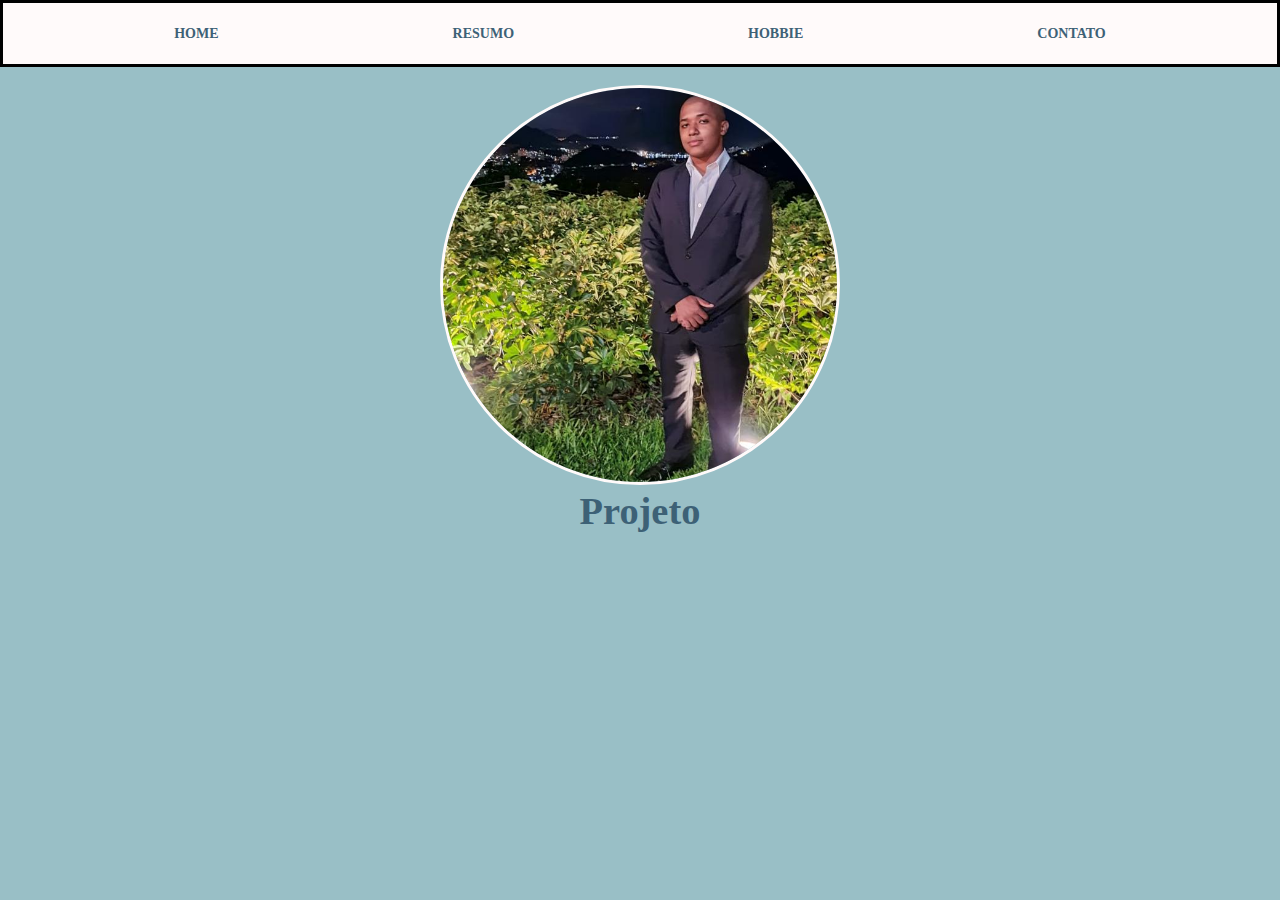
<file: index.html>
<!DOCTYPE html>
<html lang="pt-br">
  <head>
    <meta charset="UTF-8" />
    <meta http-equiv="X-UA-Compatible" content="IE=edge" />
    <meta name="viewport" content="width=device-width, initial-scale=1.0" />
    <title>Projeto Pessoal</title>
    <link rel="stylesheet" href="css/style.css" />
  </head>
  <body>
    <div class="nave">
      <ul>
        <li><a href="index.html">home</a></li>
        <li><a href="resumo.html">resumo</a></li>
        <li><a href="hobbie.html">hobbie</a></li>
        <li><a href="contato.html">contato</a></li>
      </ul>
    </div>
    <br />
    <img id="eu" src="img/img.jpg" />
    <div class="txtintro"><h1>Projeto</h1></div>
    
  </body>
</html>
</file>
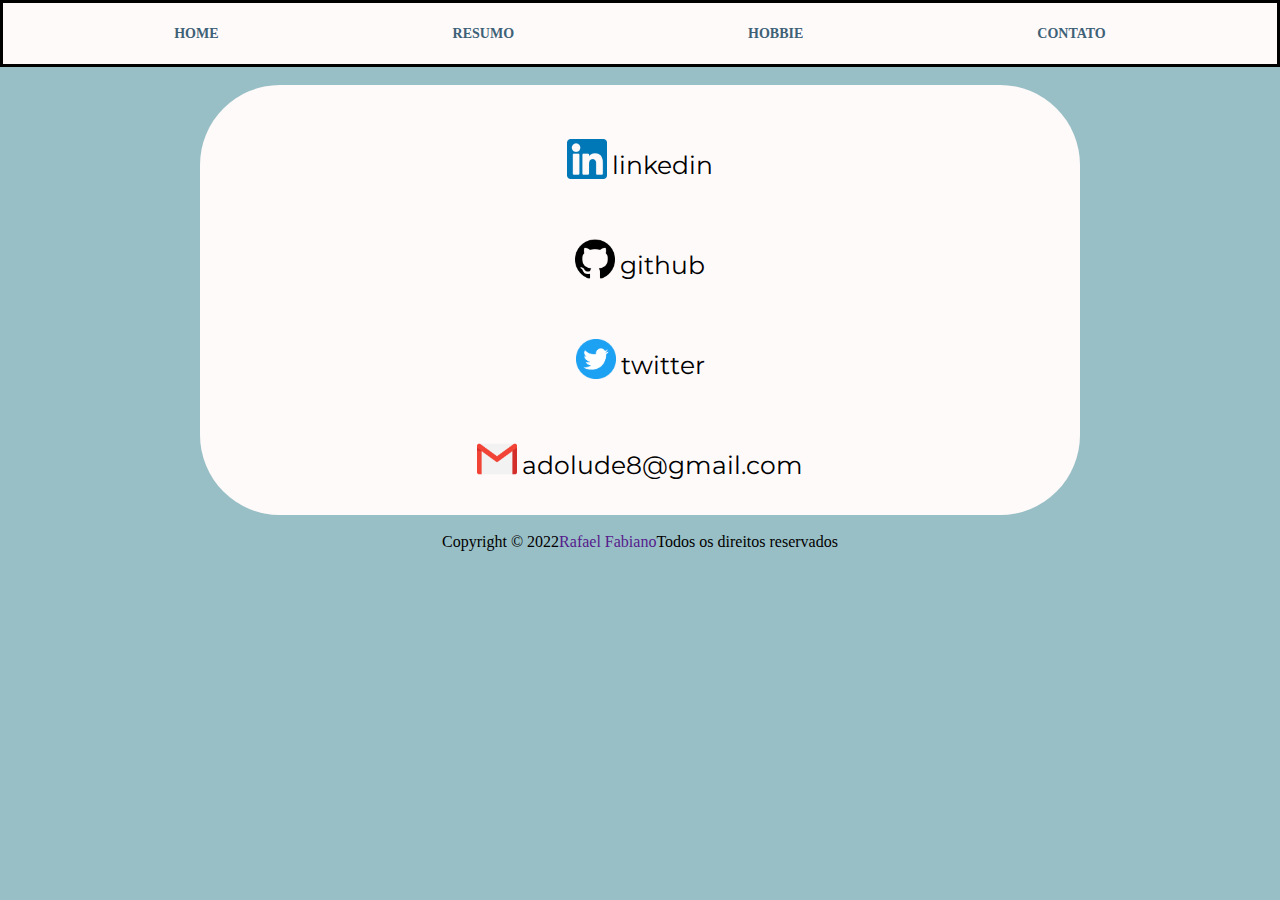
<file: contato.html>
<!DOCTYPE html>
<html lang="pt-br">
  <head>
    <meta charset="UTF-8" />
    <meta http-equiv="X-UA-Compatible" content="IE=edge" />
    <meta name="viewport" content="width=device-width, initial-scale=1.0" />
    <title>Projeto Pessoal</title>
    <link rel="stylesheet" href="css/style.css" />
  </head>
  <body>
    <div class="nave">
      <ul>
        <li><a href="index.html">home</a></li>
        <li><a href="resumo.html">resumo</a></li>
        <li><a href="hobbie.html">hobbie</a></li>
        <li><a href="contato.html">contato</a></li>
      </ul>
    </div>
    <br />
    <div class="contatos">
      <br />
      <a href="https://www.linkedin.com/in/rafael-fabiano-b61012218/"
        ><li><img src="img/linkedin.png" />linkedin</li></a
      >
      <a href="https://github.com/rafapili"
        ><li><img src="img/github.png" />github</li></a
      >
      <a href="https://twitter.com/Rafapilis"
        ><li><img src="img/twitter.png" />twitter</li></a
      >
      <a href="mailto:adolude8@gmail.com"
        ><li><img src="img/gmail.png" />adolude8@gmail.com</li></a
      >
    </div>
    <br />
    <footer>
      <span>Copyright © 2022<a href="">Rafael Fabiano</a>Todos os direitos reservados</span>
    </footer>
  </body>
</html>
</file>
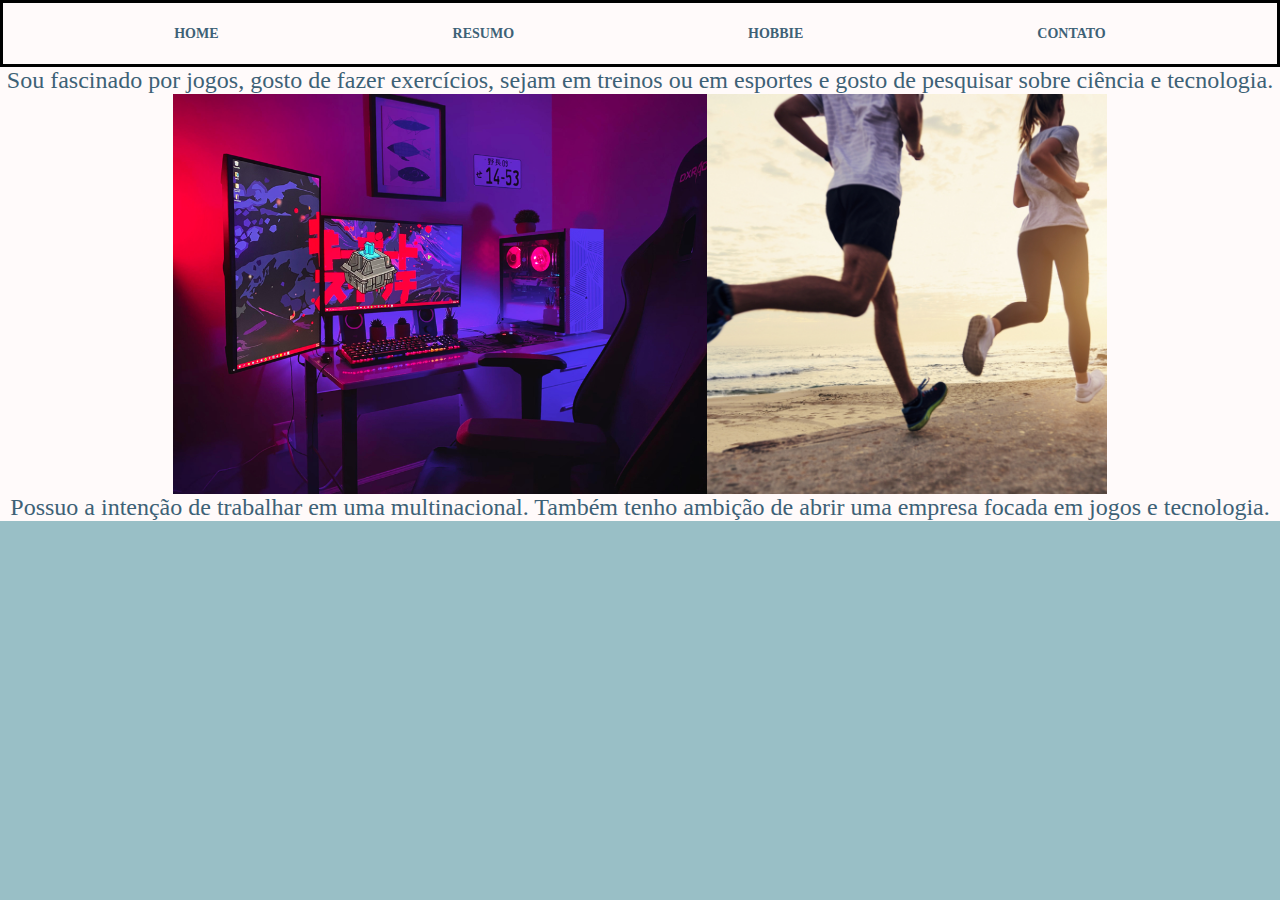
<file: hobbie.html>
<!DOCTYPE html>
<html lang="pt-br">
  <head>
    <meta charset="UTF-8" />
    <meta http-equiv="X-UA-Compatible" content="IE=edge" />
    <meta name="viewport" content="width=device-width, initial-scale=1.0" />
    <title>Projeto Pessoal</title>
    <link rel="stylesheet" href="css/style.css" />
  </head>
  <body>
    <div class="nave">
      <ul>
        <li><a href="index.html">home</a></li>
        <li><a href="resumo.html">resumo</a></li>
        <li><a href="hobbie.html">hobbie</a></li>
        <li><a href="contato.html">contato</a></li>
      </ul>
    </div>
    <section class="hobbie">
      <p>
        Sou fascinado por jogos, gosto de fazer exercícios, sejam em treinos ou
        em esportes e gosto de pesquisar sobre ciência e tecnologia.
      </p>
      <div id="imghob">
        <img src="img/setup.png" />
        <img src="img/corrida.jpg" />
      </div>
      <p>
        Possuo a intenção de trabalhar em uma multinacional. Também tenho
        ambição de abrir uma empresa focada em jogos e tecnologia.
      </p>
    </section>
    
  </body>
</html>
</file>
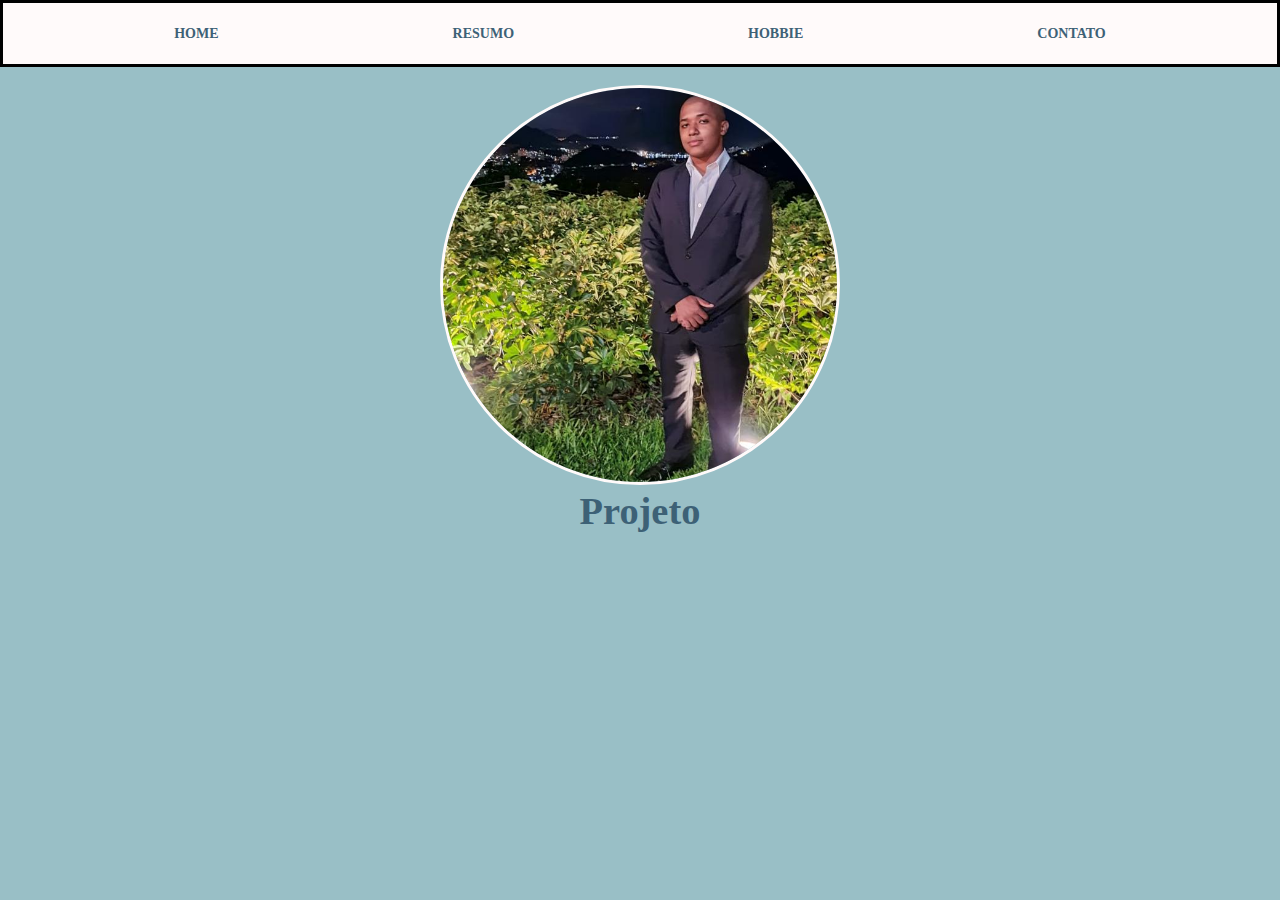
<file: home.html>
<!DOCTYPE html>
<html lang="pt-br">
  <head>
    <meta charset="UTF-8" />
    <meta http-equiv="X-UA-Compatible" content="IE=edge" />
    <meta name="viewport" content="width=device-width, initial-scale=1.0" />
    <title>Projeto Pessoal</title>
    <link rel="stylesheet" href="css/style.css" />
  </head>
  <body>
    <div class="nave">
      <ul>
        <li><a href="home.html">home</a></li>
        <li><a href="resumo.html">resumo</a></li>
        <li><a href="hobbie.html">hobbie</a></li>
        <li><a href="contato.html">contato</a></li>
      </ul>
    </div>
    <br />
    <img id="eu" src="img/img.jpg" />
    <div class="txtintro"><h1>Projeto</h1></div>
    
  </body>
</html>
</file>
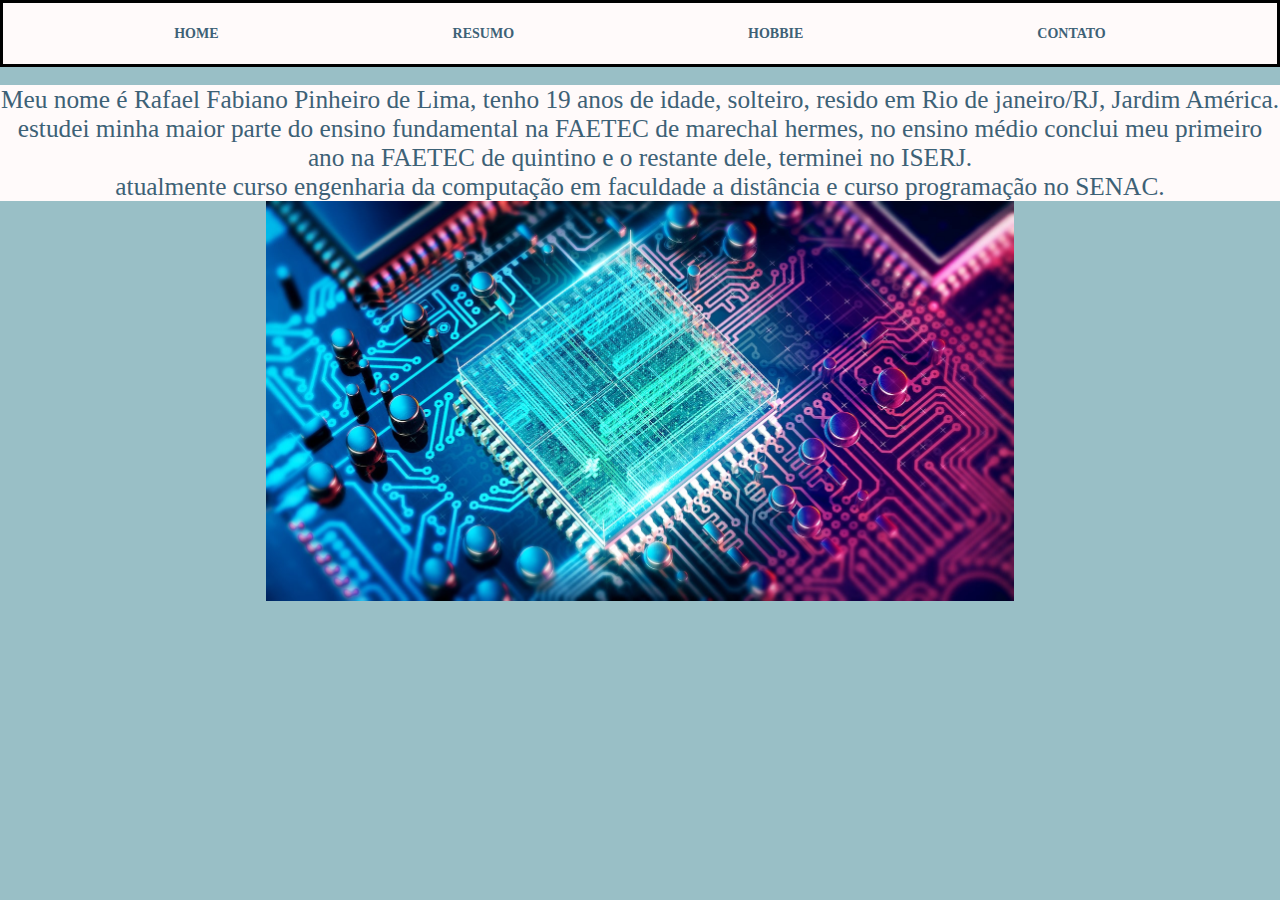
<file: resumo.html>
<!DOCTYPE html>
<html lang="pt-br">
  <head>
    <meta charset="UTF-8" />
    <meta http-equiv="X-UA-Compatible" content="IE=edge" />
    <meta name="viewport" content="width=device-width, initial-scale=1.0" />
    <title>Projeto Pessoal</title>
    <link rel="stylesheet" href="css/style.css" />
  </head>
  <body>
    <div class="nave">
      <ul>
        <li><a href="index.html">home</a></li>
        <li><a href="resumo.html">resumo</a></li>
        <li><a href="hobbie.html">hobbie</a></li>
        <li><a href="contato.html">contato</a></li>
      </ul>
    </div>
    <br />
    <section class="resumo">
      Meu nome é Rafael Fabiano Pinheiro de Lima, tenho 19 anos de idade,
      solteiro, resido em Rio de janeiro/RJ, Jardim América.
      <br> estudei minha maior
      parte do ensino fundamental na FAETEC de marechal hermes, no ensino médio
      conclui meu primeiro ano na FAETEC de quintino e o restante dele, terminei
      no ISERJ. <br> atualmente curso engenharia da computação em faculdade a
      distância e curso programação no SENAC.
    </section>
    <div class="facul"><img src="img/facul.jpg" /></div>
    
  </body>
</html>
</file>
<file: css/style.css>
@import url("https://fonts.googleapis.com/css2?family=Montserrat:ital,wght@0,300;1,100&display=swap");

* {
  margin: 0;
  padding: 0;
  box-sizing: border-box;
}
body {
  background-color: #99bfc6;
  text-align: center;
}

#eu {
  border: solid snow;
  text-align: center;
  border-radius: 500px;
  width: 400px;
  height: auto;
}
.txtintro {
  text-align: center;
  color: #3d6176;
  font-size: larger;
}
.nave {
  text-align: center;
  border: solid;
  background: snow;
  height: 82 px;
  width: 100%;
}
.nave ul li:hover {
  border-radius: 50px;
  background-color: skyblue;
}
.nave ul li {
  display: inline-block;
  line-height: 60px;
  margin: 0 100px;
}
.nave ul li a {
  text-decoration: none;
  color: #3d6176;
  font-size: 14px;
  padding: 52px 15px;
  font-weight: bold;
  text-transform: uppercase;
}
.resumo {
  color: #3d6176;
  background-color: snow;
  font-size: 19pt;
  text-align: center;
}
.facul {
  width: auto;
  height: 400px;
  display: flex;
  justify-content: center;
}
.hobbie {
  color: #3d6176;
  font-size: 18pt;
  background-color: snow;
}
#imghob {
  width: auto;
  height: 400px;
  display: flex;
  flex-direction: row;
  justify-content: center;
  
}
.contatos img {
  margin-bottom: -5px;
  margin-right: 5px;
  width: 40px;
  height: auto;
}
.contatos {
  border-radius: 80px;
  background-color: snow;
  margin-right: 200px;
  margin-left: 200px;
  font-family: "Montserrat", sans-serif;
  font-size: 25px;
  text-decoration: none;
}

.contatos a:hover,
a:link,
a:active,
a:visited {
  text-decoration: none;
}
.contatos li {
  list-style: none;
  line-height: 100px;
  color: black;
}
.contatos li:hover {
  border-radius: 50px;
  background-color: #3d6176;
  text-decoration: none;
  color: white;
  justify-content: space;
}

@media screen and (min-width: 800px) {
  .container {
    margin: 1em 2em;
  }
}
</file>
